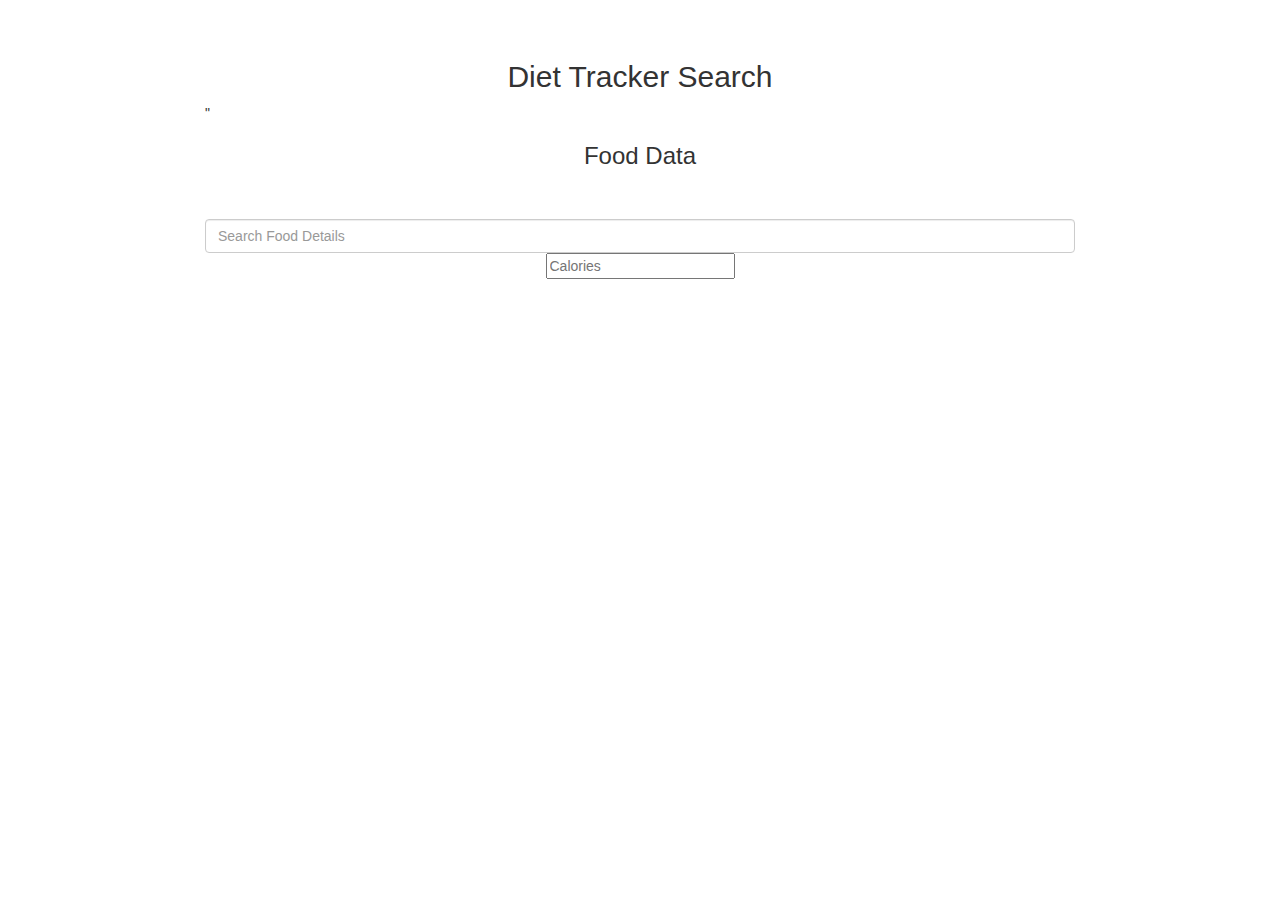
<file: test.html>
<!DOCTYPE html>
<html>
 <head>
  <title>Webslesson Tutorial | Search HTML Table Data by using JQuery</title>
  <script src="https://ajax.googleapis.com/ajax/libs/jquery/3.1.0/jquery.min.js"></script>
  <link rel="stylesheet" href="https://maxcdn.bootstrapcdn.com/bootstrap/3.3.6/css/bootstrap.min.css" />
  <script src="https://maxcdn.bootstrapcdn.com/bootstrap/3.3.7/js/bootstrap.min.js"></script>
  <style>
  #result {
   position: absolute;
   width: 100%;
   max-width:870px;
   cursor: pointer;
   overflow-y: auto;
   max-height: 400px;
   box-sizing: border-box;
   z-index: 1001;
  }
  .link-class:hover{
   background-color:#f1f1f1;
  }
  </style>
 </head>
 <body>
  <br /><br />
  <div class="container" style="width:900px;">
   <h2 align="center">Diet Tracker Search</h2>
   "<h3 align="center">Food Data</h3>   
   <br /><br />
   <div align="center">
    <input type="text" name="search" id="search" placeholder="Search Food Details" class="form-control" />
    <input type "text" name = "calor" id = "calor" placeholder = "Calories" />
   </div>
   <ul class="list-group" id="result"></ul>
   <br />

  </div>
 </body>
</html>

<script>
$(document).ready(function(){
 $.ajaxSetup({ cache: false });
 $('#search').keyup(function(){
  $('#result').html('');
  $('#state').val('');
  var searchField = $('#search').val();
  var expression = new RegExp(searchField, "i");
  $.getJSON('food.json', function(data) {
   $.each(data, function(key, value){
    if (value.Display_Name.search(expression) != -1 || value.Calories.search(expression) != -1)
    {
     $('#result').append('<li class="list-group-item link-class">'+value.Display_Name+' | Calories: <span class="text-muted">'+value.Calories+'</span></li>');
    }
   });   
  });
 });
 
 $('#result').on('click', 'li', function() {
  var click_text = $(this).text().split('|');
  $('#search').val($.trim(click_text[0]));
  $("#result").html('');
  $("#calor").val($.trim(click_text[1]));
 });
});
</script>
</file>
